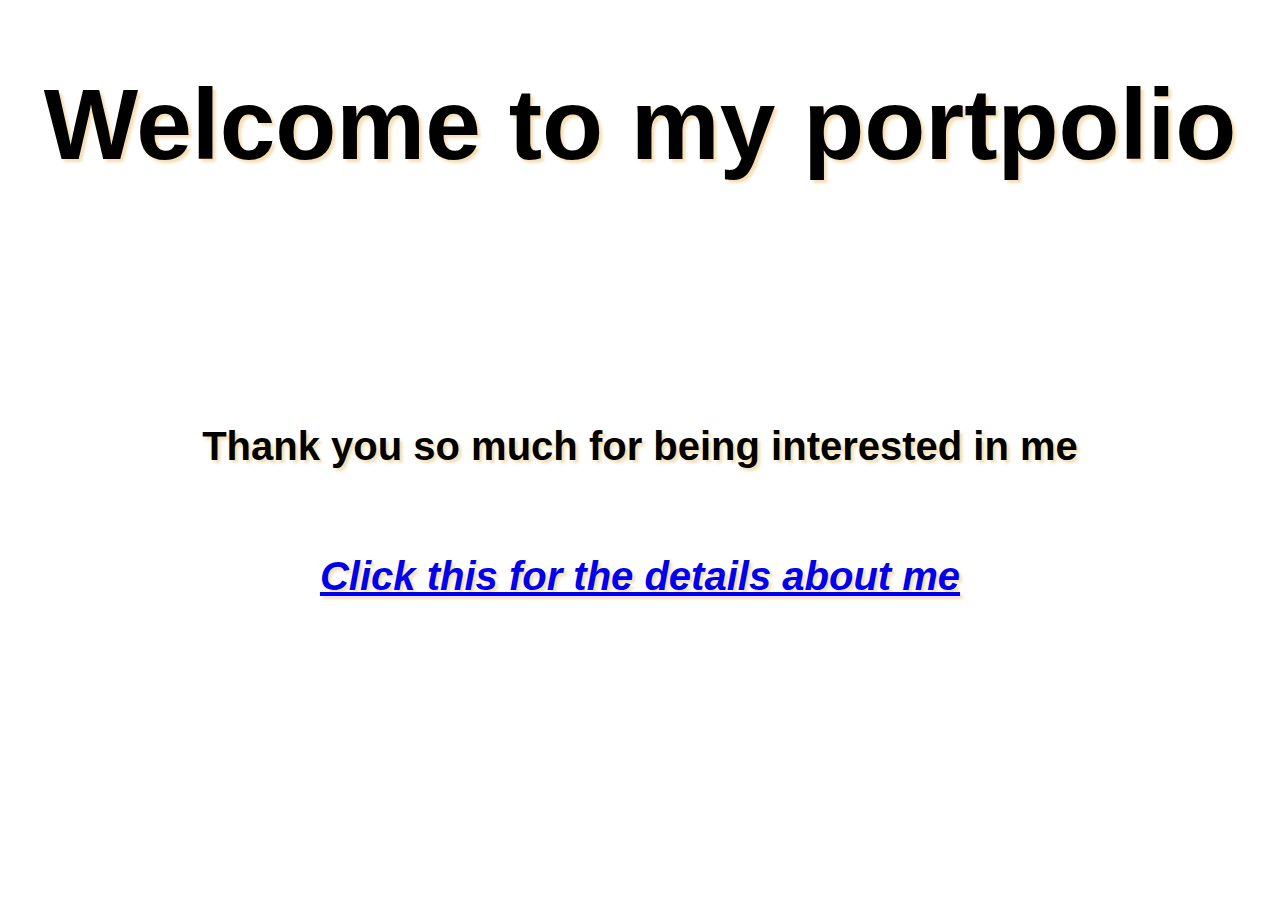
<file: index.html>
<!DOCTYPE html>
<html>
<head>
    <meta charset="UTF-8">
    <link rel="stylesheet" href="style.css">

    <title>Jacob's Resume</title>
</head>
<body>
    <h1>Welcome to my portpolio </h1>
    <br>
    <br>
    <br>
    <p>Thank you so much for being interested in me </p>
    <br>
    <a href="second.html"><em>Click this for the details about me</em></a>
    
</body>
</html>
</file>
<file: style.css>
h1 {
    text-align: center;
    font-family: Arial;
    text-shadow: 3px 3px 3px wheat;
    font-size: 100px;
    font-weight: bold;
}

body {
    text-align: center;
    font-family: Arial;
    font-size: 40px;
    background: url(https://images.unsplash.com/photo-1541415534056-fad380cd68a5?ixlib=rb-1.2.1&ixid=eyJhcHBfaWQiOjEyMDd9&auto=format&fit=crop&w=1250&q=80https://images.unsplash.com/photo-1475965894430-b05c9d13568a?ixlib=rb-1.2.1&ixid=eyJhcHBfaWQiOjEyMDd9&auto=format&fit=crop&w=1275&q=80https://images.unsplash.com/photo-1550895030-823330fc2551?ixlib=rb-1.2.1&ixid=eyJhcHBfaWQiOjEyMDd9&auto=format&fit=crop&w=934&q=80ttps://images.unsplash.com/photo-1541807084-5c52b6b3adef?ixlib=rb-1.2.1&ixid=eyJhcHBfaWQiOjEyMDd9&auto=format&fit=crop&w=934&q=80);
    background-size: cover;
    background-repeat: repeat;
    font-weight: bold;
    text-shadow: 3px 3px 3px wheat;
}
</file>
